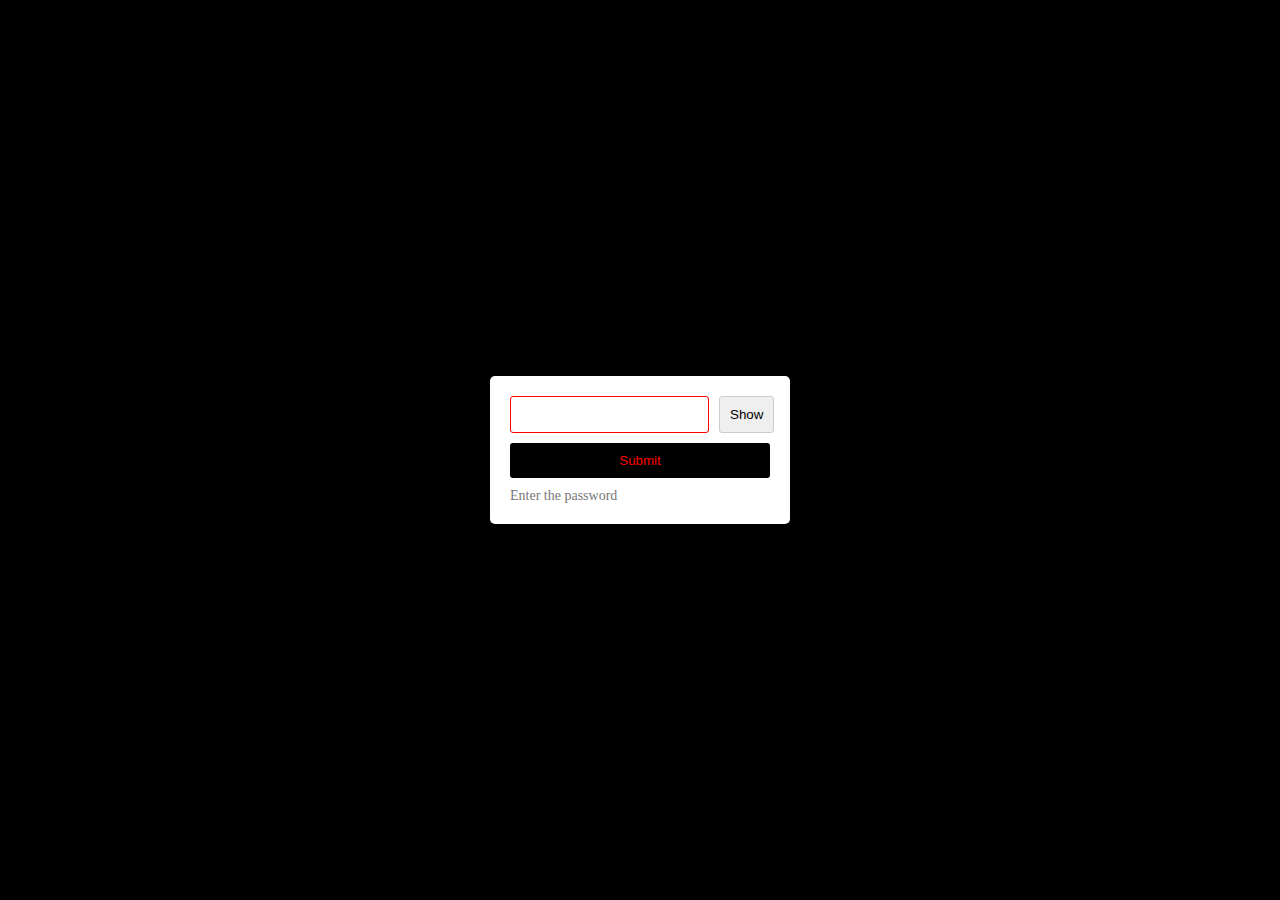
<file: index.html>
<!DOCTYPE html>
<html lang="en">
<head>
  <meta charset="UTF-8">
  <meta name="viewport" content="width=device-width, initial-scale=1.0">
  <title>Login Page</title>
  <link rel="stylesheet" href="style.css">
</head>
<body> 
  <div class="loginContainer"> 
    <form id="submitForm">
      <div class="inputContainer">
        <input type="password" id="passwordInput" class="passwordInput">
        <button id="showPasswordBtn" class="showPasswordBtn">Show</button>
      </div>
      <button id="submitBtn" class="submitBtn">Submit</button>
      <p id="passwordCheckerDisplay">Enter the password</p>
    </form>
  </div> 
  <script src="main.js"></script>
</body>
</html>
</file>
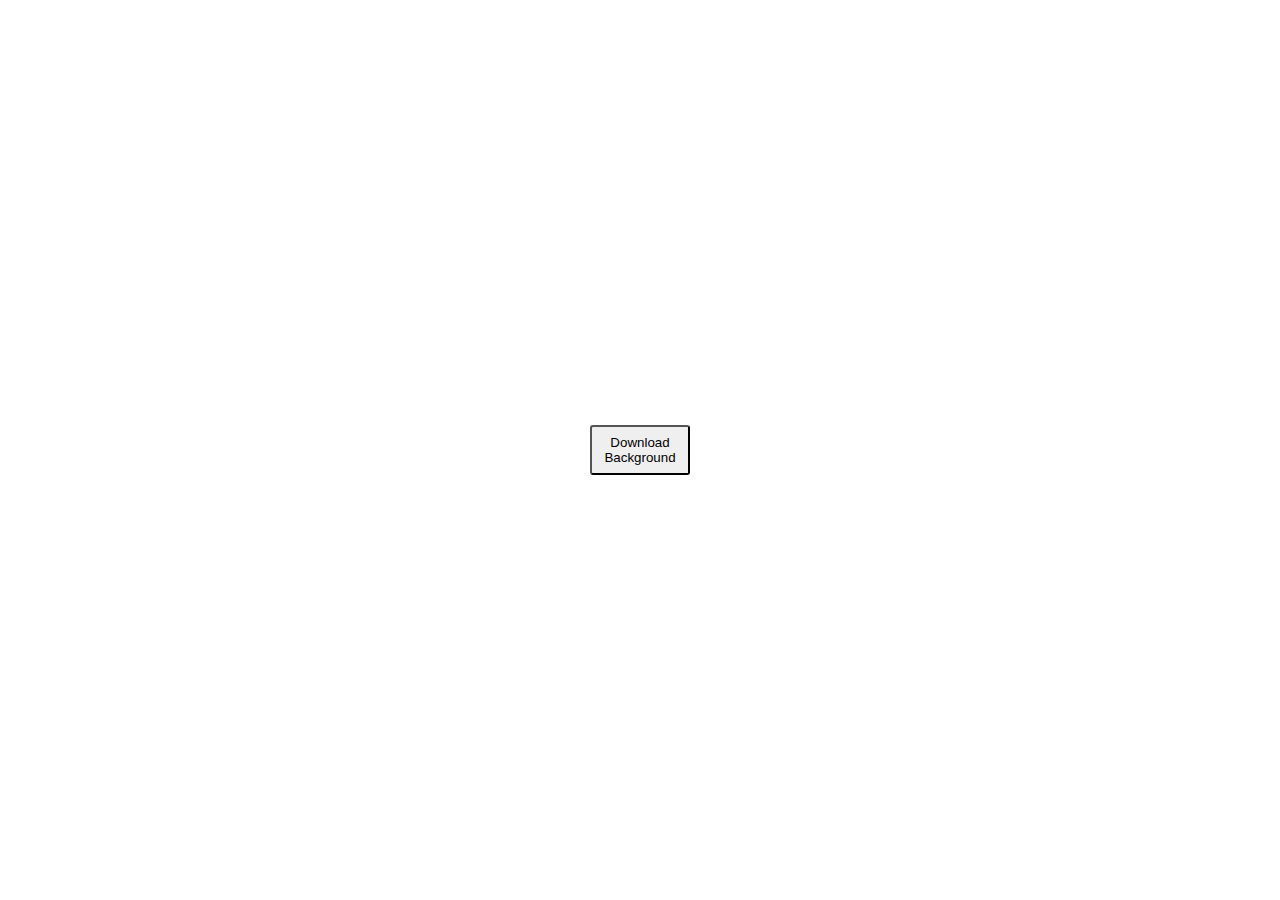
<file: download-page.html>
<!DOCTYPE html>
<html lang="en">
<head>
    <meta charset="UTF-8">
    <meta name="viewport" content="width=device-width, initial-scale=1.0">
    <title>Document</title>
    <link rel="stylesheet" href="download-page.css">
</head>
<body>
    <button id="downloadBtn">Download Background</button>

    <script src="download-page.js"></script>
</body>
</html>
</file>
<file: style.css>
* {
    margin: 0;
    padding: 0;
    box-sizing: border-box;
}

body {
    display: flex;
    justify-content: center;
    align-items: center;
    height: 100vh;
    background-color: black;
}

.loginContainer {
    width: 300px;
    padding: 20px;
    background-color: #fff;
    border-radius: 5px;
    box-shadow: 0 2px 4px rgba(0, 0, 0, 0.1);
}

.inputContainer {
    display: flex;
    align-items: center;
    margin-bottom: 10px;
}

.passwordInput {
    flex: 1;
    padding: 10px;
    border: 1px solid #ccc;
    border-radius: 3px;
    outline: none;
    color: aqua;
    border-color: red;
}

.showPasswordBtn {
    padding: 10px;
    border: 1px solid #ccc;
    border-radius: 3px;
    margin-left: 10px;
}

.submitBtn {
    width: 100%;
    padding: 10px;
    border: none;
    border-radius: 3px;
    background-color: black;
    color: red;
}

.submitBtn:hover {
    cursor: pointer;

}

.showPasswordBtn:hover {
    cursor: pointer;
}

#passwordCheckerDisplay {
    margin-top: 10px;
    font-size: 14px;
    color: #777;
}
</file>
<file: download-page.css>
#downloadBtn {
    position: absolute;
    top: 50%;
    left: 50%;
    transform: translate(-50%, -50%);
    width: 100px;
    height: 50px;
    transition: 1s;
    border-radius: 3px;
}

#downloadBtn:hover {
    background-color: blue;
    color: white;
    cursor: pointer;
}
</file>
